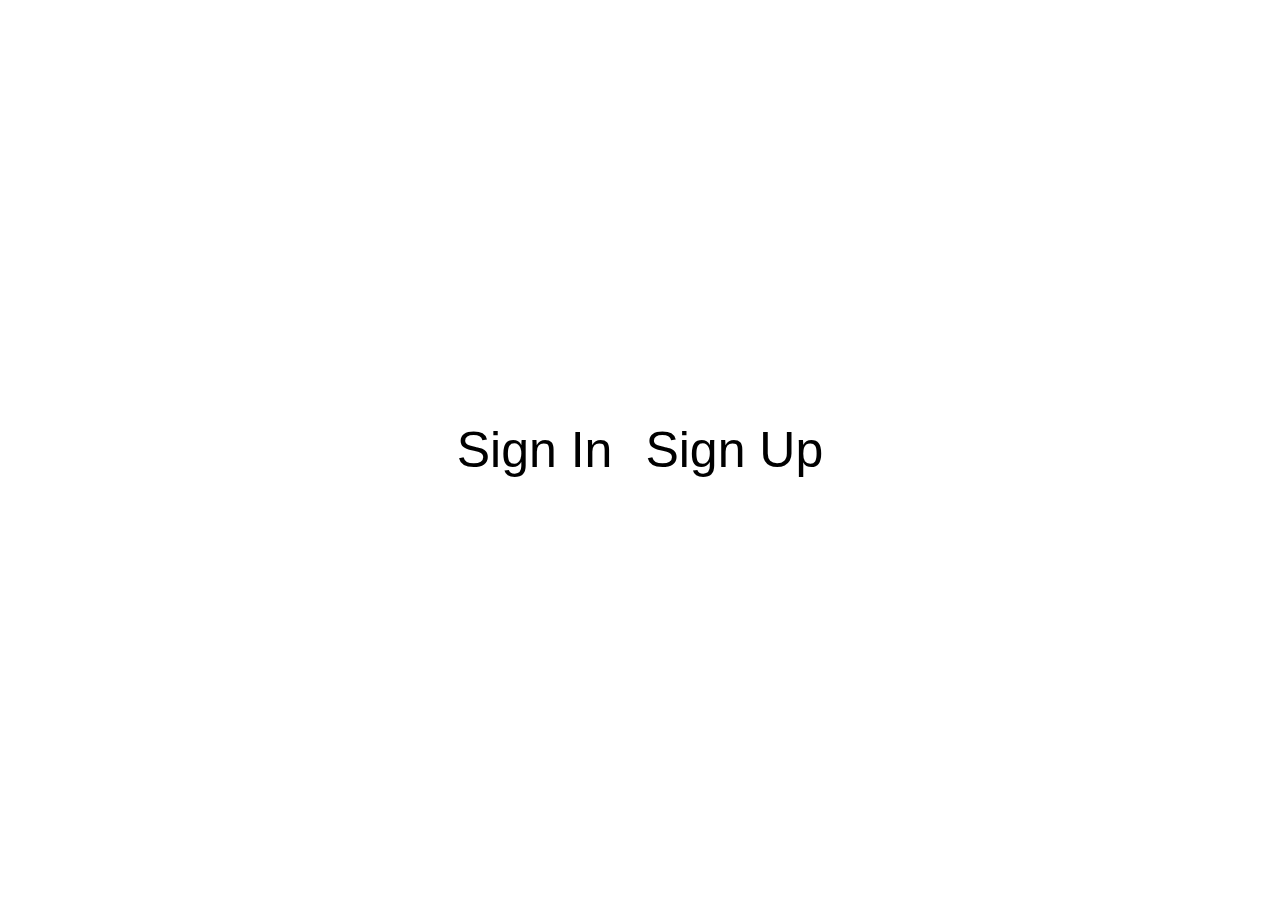
<file: client/index.html>
<!DOCTYPE html>
<html lang="en">

<head>
    <meta charset="UTF-8">
    <meta http-equiv="X-UA-Compatible" content="IE=edge">
    <meta name="viewport" content="width=device-width, initial-scale=1.0">
    <link rel="preconnect" href="https://fonts.gstatic.com">
    <link href="https://fonts.googleapis.com/css2?family=Open+Sans:ital,wght@0,400;0,600;1,400;1,600&display=swap"
        rel="stylesheet">
    <title>Sign up</title>
    <link rel="stylesheet" href="formular.css">
    <script src="connection.js" defer></script>
    <script src="https://smtpjs.com/v3/smtp.js"></script>
    <script src="./signin.js" defer></script>
    <script src="./signup.js" defer></script>
</head>

<body>
    <nav>
        <button id="signin">Sign In</button>
        <button id="signup">Sign Up</button>
    </nav>

    <div id="formularSignIn">
        <h2>Sign in</h2>
        <label for="emailLog">Email:</label>
        <input id="emailLog" name="email" type="email">

        <label for="passLog">Password:</label>
        <input id="passLog" name="pass" type="password">

        <div class="buttons">
            <button id="logAcc">Sign in</button>
            <button id="form-cancel-signin" style="background-color: rgb(250, 25, 0);">Cancel</button>
        </div>
    </div>

    <div id="formularSignUp">
        <h2>Sign up</h2>
        <label for="email">Email:</label>
        <div>
            <input id="email" name="email" type="email">
            <p id="email_validation">Invalid email</p>
        </div>

        <label for="fst">First Name:</label>
        <div>
            <input id="fst" name="fst" type="text">
            <p id="fst_validation">Invalid name</p>
        </div>

        <label for="snd">Last Name:</label>
        <div>
            <input id="snd" name="snd" type="text">
            <p id="snd_validation">Invalid name</p>
        </div>

        <label for="pass">Password:</label>
        <div>
            <input id="pass" name="pass" type="password">
            <p id="pass_validation">Invalid password</p>
        </div>

        <label for="cpass">Confirm Password:</label>
        <div>
            <input id="cpass" name="cpass" type="password">
            <p id="cpass_validation">Passwords don't match</p>
        </div>

        <div class="buttons">
            <button id="createAcc">Sign up</button>
            <button id="form-cancel-signup" style="background-color: red;">Cancel</button>
        </div>
    </div>

</body>

</html>
</file>
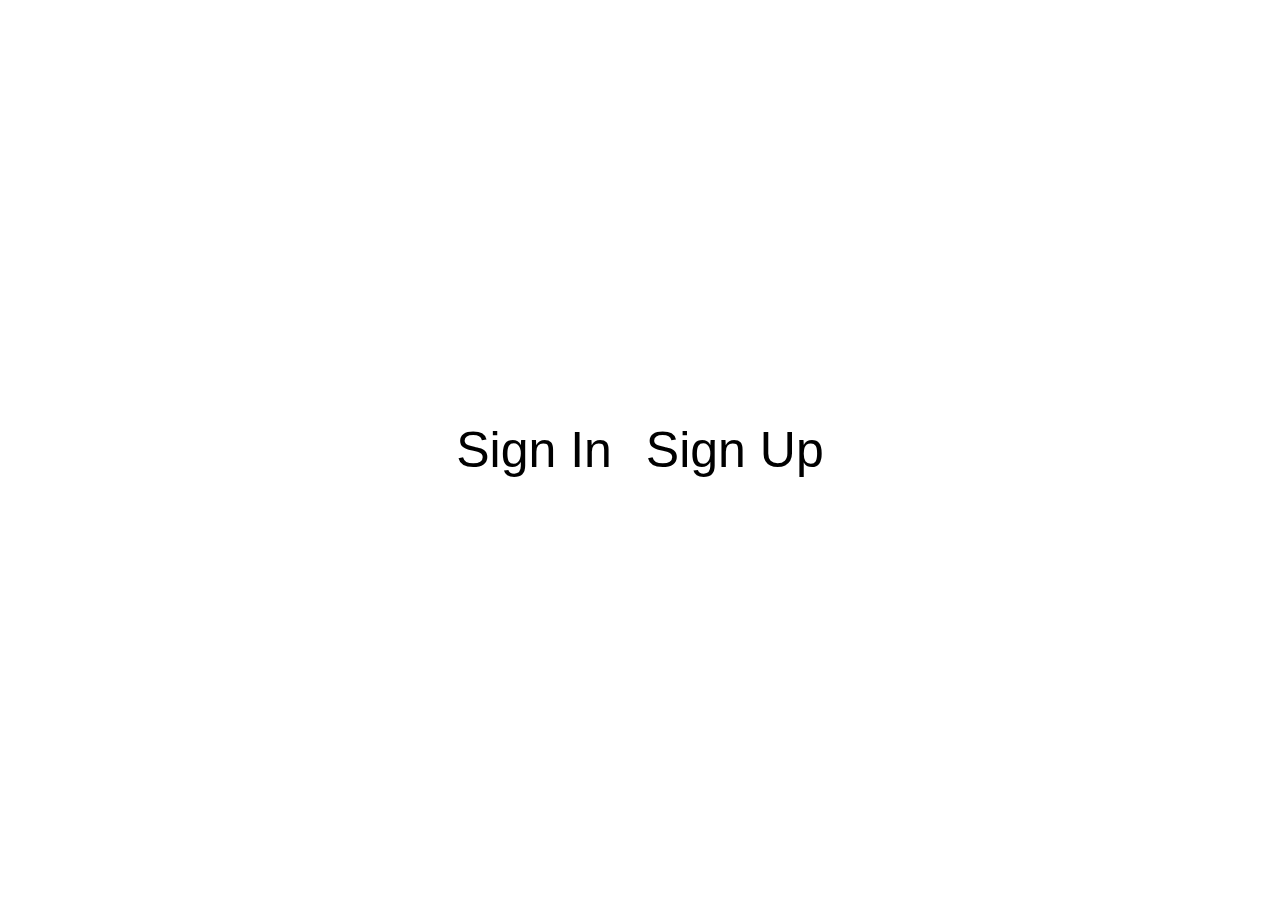
<file: client/chat.html>
<!DOCTYPE html>
<html lang="en">

<head>
    <meta charset="UTF-8">
    <meta name="viewport" content="width=device-width, initial-scale=1.0">
    <title>Chat</title>
    <script src="chat.js" defer></script>
    <link rel="stylesheet" href="chat.css">
    <link rel="stylesheet" href="message.css">
</head>

<body>
    <main>
        <div id="left">
            <div id="contacts">
                <div id="search_users" style="display: none; position: sticky;"></div>
            </div>
            <div id="menu">
                <input type="text" name="s_group" id="s_group">
                <div>
                    <b>YourName</b>
                    <button title="Search users">
                        <svg xmlns="http://www.w3.org/2000/svg" xmlns:xlink="http://www.w3.org/1999/xlink" version="1.1"
                            id="Capa_1" x="0px" y="0px" viewBox="0 0 511.999 511.999"
                            style="enable-background:new 0 0 511.999 511.999;" xml:space="preserve">
                            <path
                                d="M508.874,478.708L360.142,329.976c28.21-34.827,45.191-79.103,45.191-127.309c0-111.75-90.917-202.667-202.667-202.667    S0,90.917,0,202.667s90.917,202.667,202.667,202.667c48.206,0,92.482-16.982,127.309-45.191l148.732,148.732    c4.167,4.165,10.919,4.165,15.086,0l15.081-15.082C513.04,489.627,513.04,482.873,508.874,478.708z M202.667,362.667    c-88.229,0-160-71.771-160-160s71.771-160,160-160s160,71.771,160,160S290.896,362.667,202.667,362.667z" />
                        </svg>
                    </button>
                    <button id="btn-logout" title="Log out">
                        <svg xmlns="http://www.w3.org/2000/svg" height="512" viewBox="0 0 512 512">
                            <path
                                d="m480.971 239.029-90.51-90.509a24 24 0 0 0 -33.942 0 24 24 0 0 0 0 33.941l49.54 49.539h-262.059a24 24 0 0 0 -24 24 24 24 0 0 0 24 24h262.059l-49.54 49.539a24 24 0 0 0 33.942 33.941l90.51-90.51a24 24 0 0 0 0-33.941z" />
                            <path
                                d="m304 392a24 24 0 0 0 -24 24v24h-208v-368h208v24a24 24 0 0 0 48 0v-32a40 40 0 0 0 -40-40h-224a40 40 0 0 0 -40 40v384a40 40 0 0 0 40 40h224a40 40 0 0 0 40-40v-32a24 24 0 0 0 -24-24z" />
                        </svg>
                    </button>
                </div>
            </div>
        </div>
        <div id="right">
            <div id="chatInfo">
                <b>Random Name</b>
            </div>
            <div id="messages">
            </div>
            <div id="writeArea">
                <input type="text" name="write" id="write">
                                
                <input type="file" id="myfile" name="myfile">
                <button title="Send message" onclick="uploadFile()">
                    <svg xmlns="http://www.w3.org/2000/svg" class="icon icon-tabler icon-tabler-upload" width="44" height="44" viewBox="0 0 24 24" stroke-width="1.5" stroke="#000000" fill="none" stroke-linecap="round" stroke-linejoin="round">
                        <path stroke="none" d="M0 0h24v24H0z" fill="none"/>
                        <path d="M4 17v2a2 2 0 0 0 2 2h12a2 2 0 0 0 2 -2v-2" />
                        <polyline points="7 9 12 4 17 9" />
                        <line x1="12" y1="4" x2="12" y2="16" />
                    </svg>
                </button>

                <button id="btn-send" title="Send message">
                    <svg viewBox="0 0 16 16">
                        <path
                            d="M0,9l4,1.5L6,16l2.861-3.82L14,14l2-14L0,9z M7.169,11.44l-0.916,2.485l-1.086-3.118l8.402-7.631L7.169,11.44z" />
                    </svg>
                </button>
            </div>
        </div>
    </main>
</body>

</html>
</file>
<file: client/formular.css>
:root{
    font-family: 'Open Sans', sans-serif;
    font-size: 20px;
    --background: white;
    --sent-message-color: darkgray;
    --received-message-color: lightgray;
}

* {
    padding: 0;
    margin: 0;
    border: 0;
}

body{
    height: 100vh;
    width: 100vw;
}

nav {
    font-size: 50px;
    position: absolute;
    top: 50vh;
    left: 50vw;
    transform: translate(-50%, -50%);
}

button {
    font-size: 1em;
    background-color: transparent;
    padding: .2em;
    border-radius: 5px;
    transition-property: background-color, color;
    transition-duration: 1s;
}

#formularSignIn, #formularSignUp {
    box-sizing: border-box;
    padding: 10%;
    display: none;
    grid-template-columns: auto auto;
    font-size: 20px;
    position: absolute;
    width: 100vw;
    height: 100vh;
    background-color: aliceblue;
}

input {
    width: 70%;
    height: 20px;
    border: 1px solid black;
    outline: none;
    align-self: center;
}

label {
    margin: auto;
}

h2 {
    grid-column: 1/3;
    text-align: center;
}

p {
    grid-column: 2;
    color: red;
    text-align: center;
}

button:hover {
    background-color: gray;
    color: white;
}

.buttons {
    grid-column: 1/3;
    margin: auto;
}

input {
    display: block;
    margin: auto;
    border: 1px solid black;
    outline: none;
}
</file>
<file: client/chat.css>
:root {
    font-size: 20px;
    --background: rgba(3, 182, 252, .2);
    --sent-message-color: darkgray;
    --received-message-color: lightgray;
}

* {
    margin: 0;
    padding: 0;
    border: 0;
    background-color: transparent;
    box-sizing: border-box;
    font-size: 1rem;
}

body {
    background-color: var(--background);
    height: 100vh;
    display: flex;
    flex-direction: column;}
    main {
        display: flex;
        flex: 1;}
        #left {width: 15rem;}
            #contacts > button {
                width: 100%;
                display: block;
                text-align: center;
                padding: .3rem;
                margin: auto;
                cursor: pointer;}
            #contacts button:hover {
                background-color: lightgray;
                opacity: 0.5;
                transition: all 0.1s linear;}
        #right {
            display: flex;
            flex-direction: column;
            margin-top: auto;
            width: 100%;}
            #chatInfo {
                display: flex;
                align-items: center;
                justify-content: space-between;}
                #chatInfo button, #chatInfo b {padding: .3rem;}
            #messages {
                height: calc(100vh - 1.76rem - 2.5rem);
                padding: 2rem 1rem 0 1rem;
                overflow-y: scroll;}
            #writeArea {
                display: flex;
                align-items: center;}
                #writeArea input {
                    height: 2rem;
                    margin-bottom: 0.5rem;
                    margin-left: 0.5rem;
                    padding-left: 5px;
                    flex: 1;
                    border: 1px solid black;}
                #writeArea button {
                    cursor: pointer;}
                #writeArea svg {
                    display: block;
                    margin-bottom: 0.5rem;
                    width: 2.0rem;
                    padding: .2rem;}

#chatInfo {background-color: lightgray;}
#left {
    display: flex;
    justify-content: space-between;
    flex-direction: column;
    background-color: darkgrey;}
#menu * {display: block;}
#menu input {
    margin-bottom: .1rem;
    width: 100%;}
#menu b {flex-grow: 1;}
#menu div {
    height: 3.0rem;
    display: flex;
    flex-direction: row;
    align-items: center;}
#menu > div > b {
    padding-left: 5px;}
#menu button {
    cursor: pointer;}
#menu svg {
    width: 1.5rem;
    height: 1.5rem;}
#menu input {
    border: 1px solid black;}
#menu button:hover,
#right button:hover {
    opacity: 0.5;
    transition: all 0.1s linear;}
</file>
<file: client/message.css>
.message {
    position: relative;
    width: fit-content;
    padding: .1rem 1rem .1rem 1rem;
    margin-bottom: .3rem;
    border-radius: .5rem;}
    .message > i {
        font-size: .7rem;
        display: block;
        width: fit-content;
        margin-left: auto;}
    .message > b {font-size: .85rem;}
    .message > p {text-align: justify;}
    .sent {
        margin-left: auto;
        margin-right: 1rem;
        max-width: 70%;
        border-top-right-radius: 0;
        background-color: var(--sent-message-color);}
        .sent::after {
            content: "";
            position: absolute;
            right: -1rem;
            top: 0;
            background-color: inherit;
            border-style: solid;
            border-width: .4rem .5rem;
            border-color: transparent var(--background) var(--background) transparent;}
            .sent + .sent::after {content: none;}
    .received {
        margin-left: 1rem;
        border-top-left-radius: 0;
        background-color: var(--received-message-color);}
        .received::after {
            content: "";
            position: absolute;
            left: -1rem;
            top: 0;
            background-color: inherit;
            border-style: solid;
            border-width: .4rem .5rem;
            border-color: transparent transparent var(--background) var(--background);}
            .received + .received::after {content: none;}
</file>
